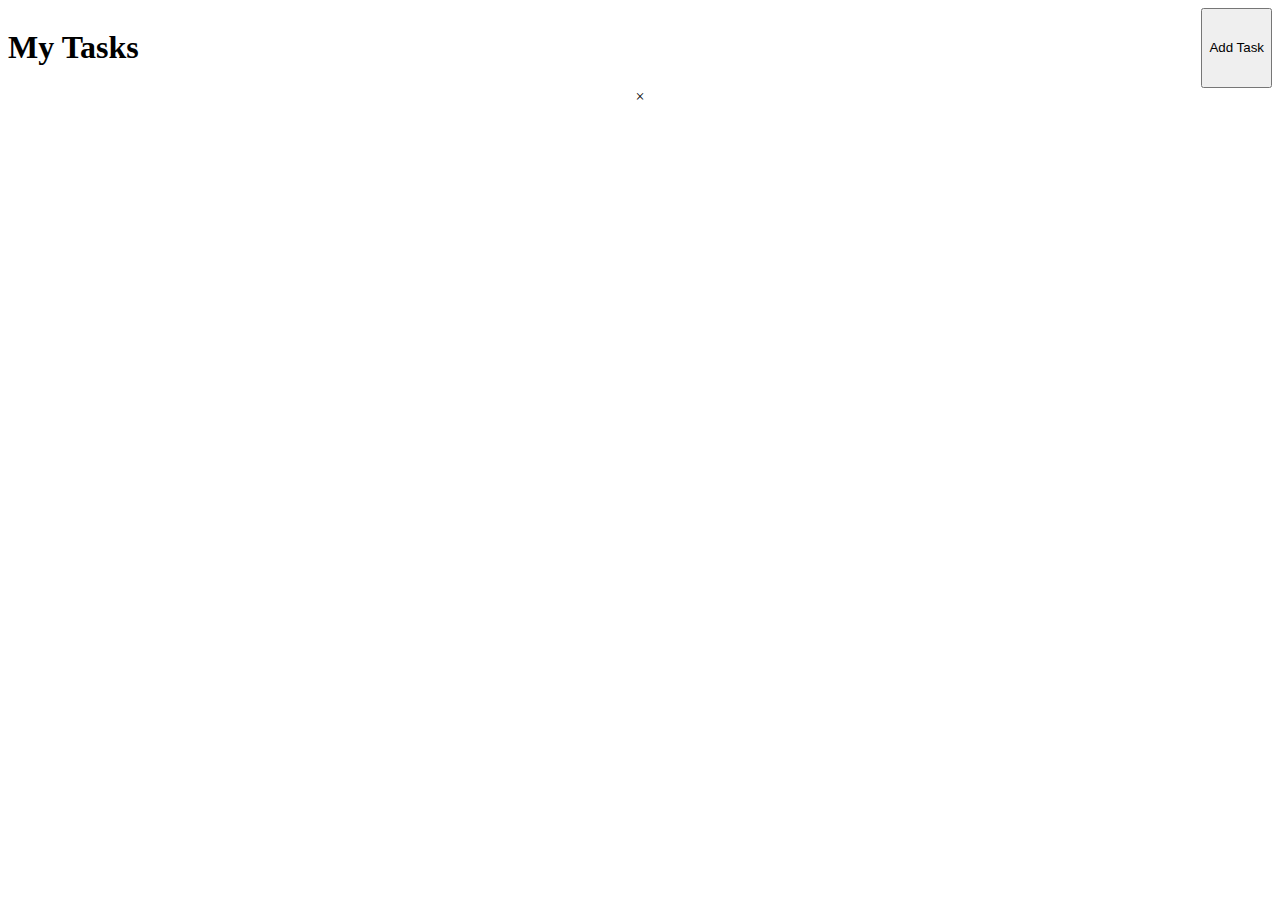
<file: BDIplusassessment/Frontend/index.html>
<!DOCTYPE html>
<html>
  <head>
    <title>Task</title>
    <link rel="stylesheet" href="style.css">
  </head>
  <body>
    <div id = "header">
    <h1>My Tasks</h1>
    <button onclick="addTask()">Add Task</button>
  </div>
          <div id="data"></div>
          <div id="myModal" class="modal">

            <!-- Modal content -->
            <div class="modal-content">
              <span class="close">&times;</span>
            </div>
          
          </div>
    <script src="script.js">
    </script>
  </body>
</html>
</file>
<file: BDIplusassessment/Frontend/style.css>
body {
    text-align: center;
    /* color: azure; */
    /* background-color: lightcoral; */
    background-position: center;
    background-size: cover;
    background-attachment: fixed;
}
h1{
    color: black;
}

#data {
    display: flex;
    justify-content: center;
    align-items: center;
    flex-wrap: wrap;
    max-width: 100%;
  }
  
  .x {
    text-align: center;
    width: 25%;
    padding: 20px;
    margin: 10px;
    border: 2px solid #fff;
    /* background-color: orange; */
  }
  
  .tile {
    background-color: rgba(49, 65, 183, 0.7);
    border: 3px solid #fff;
    color: #fff;
    padding: 20px;
    margin: auto;
  }

  .title{
    font-size: larger;
  }
  
#header{
  display: flex;
  justify-content: space-between;
}
</file>
